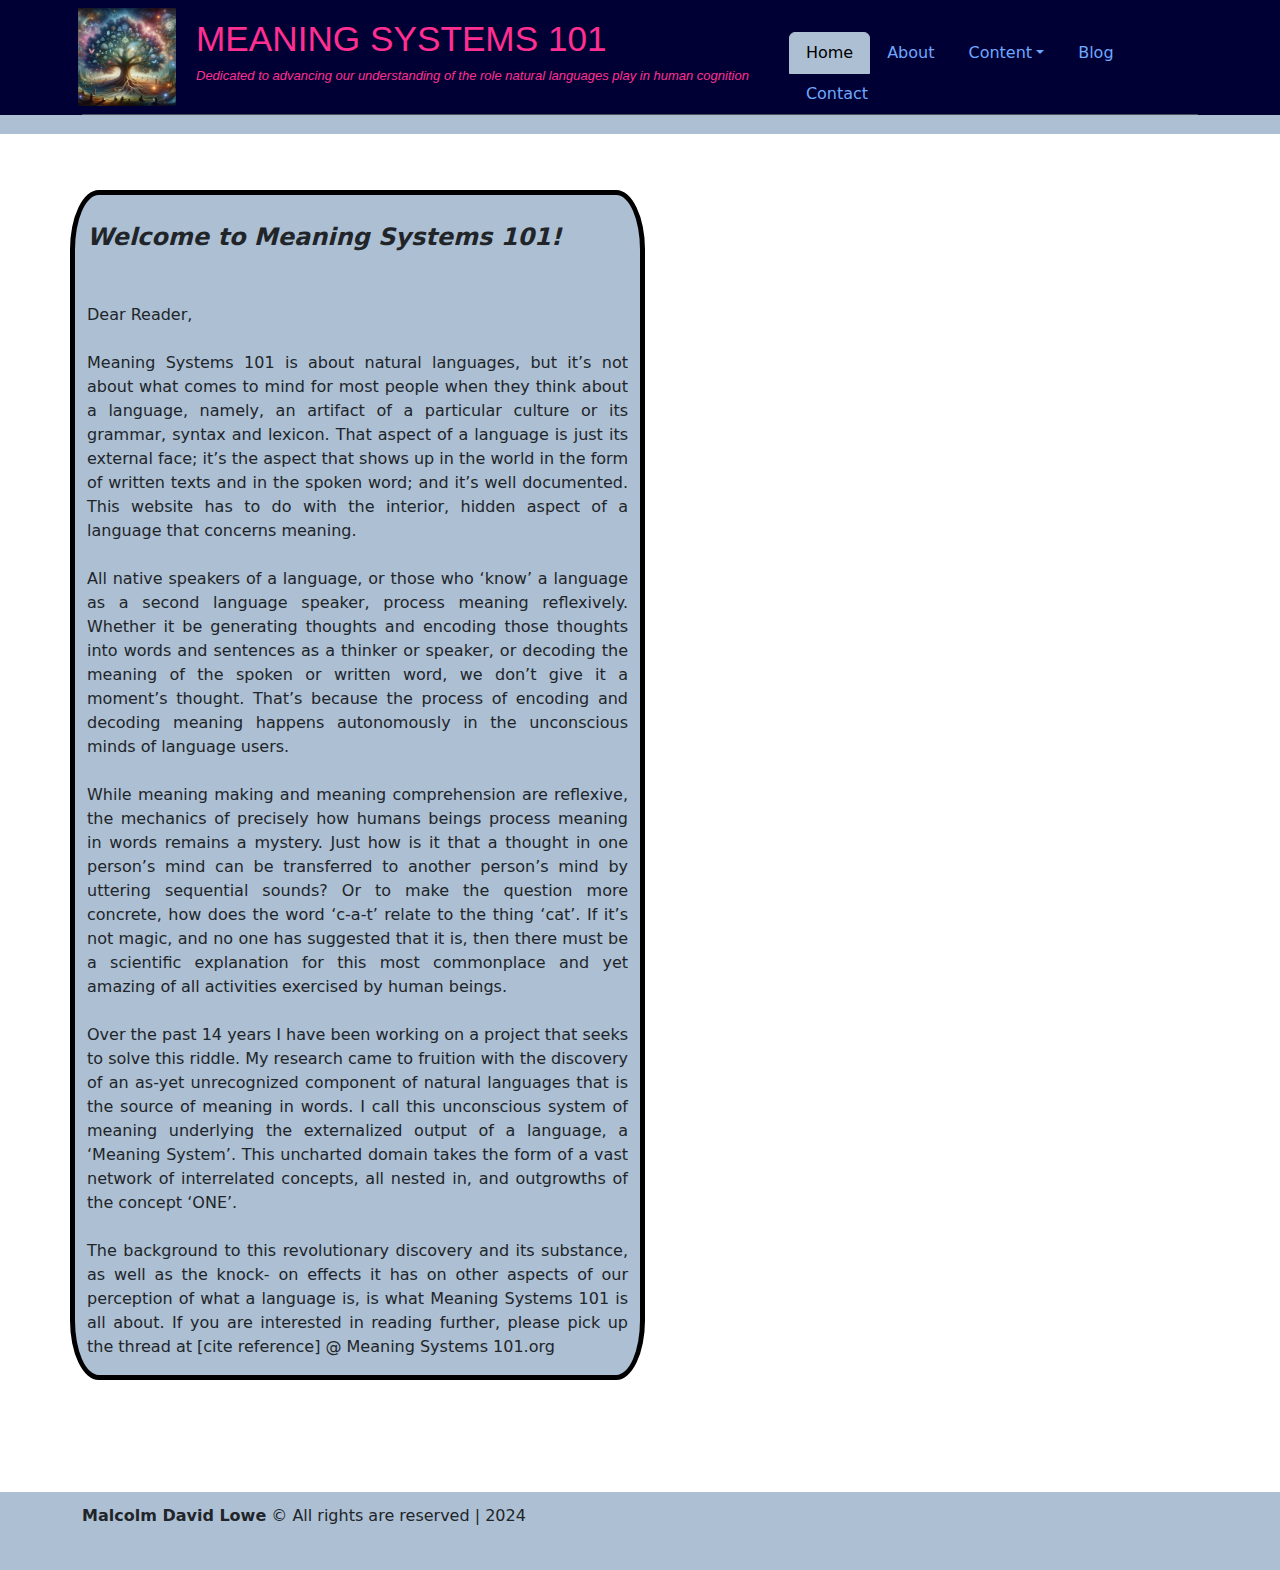
<file: index.html>
<!DOCTYPE html>
<html lang="en">

<head>
  <meta charset="UTF-8">
  <meta name="viewport" content="width=device-width, initial-scale=1.0">
  <title>Meaning Systems 101</title>
  <link href="https://cdn.jsdelivr.net/npm/bootstrap@5.3.3/dist/css/bootstrap.min.css" rel="stylesheet"
    integrity="sha384-QWTKZyjpPEjISv5WaRU9OFeRpok6YctnYmDr5pNlyT2bRjXh0JMhjY6hW+ALEwIH" crossorigin="anonymous">
  <link rel="stylesheet" href="style.css">
</head>

<body>
  <div id="header-band">
    <div class="container">
      <!-- This is the header of the site -->
      <nav class="navbar border-bottom border-body p-0" data-bs-theme="dark">
        <div class="row align-items-center">
          <img src="assets/treeofmean.png" alt="Logo" id="logo" class="col p-2">
          <a class="navbar-brand col" href="#">MEANING SYSTEMS 101<br><p id="header-subtitle"><em>Dedicated to advancing our understanding of the role natural languages play in human cognition</em></p></a>
          <div class="d-none d-lg-block align-self-end col">
            <ul id="navheader" class="nav nav-tabs">
              <li class="nav-item">
                <a class="nav-link active" aria-current="page" data-bs-toggle="tab" href="#home-content" role="button"
                  aria-controls="home-content">Home</a>
              </li>
              <li class="nav-item">
                <a class="nav-link" aria-current="page" data-bs-toggle="tab" href="#about-content" role="button"
                  aria-controls="about-content">About</a>
              </li>
              <li class="nav-item dropdown">
                <a class="nav-link btn btn-secondary dropdown-toggle" aria-current="page" data-bs-toggle="dropdown" href="#content-content" role="button"
                  aria-controls="content-content">Content</a>

                <ul class="dropdown-menu">
                  <li><a class="dropdown-item" href="#">Action</a></li>
                  <li><a class="dropdown-item" href="#">Another action</a></li>
                  <li><a class="dropdown-item" href="#">Something else here</a></li>
                </ul>                
              </li>
              <li class="nav-item">
                <a class="nav-link" aria-current="page" data-bs-toggle="tab" href="#blog-content" role="button"
                  aria-controls="blog-content">Blog</a>
              </li>
              <li class="nav-item">
                <a class="nav-link" aria-current="page" data-bs-toggle="tab" href="#contact-content" role="button"
                  aria-controls="contact-content">Contact</a>
              </li>
            </ul>
          </div>
        </div>
      </nav>
    </div>
    <div id="spacer" class="nav-tabs-container">
      <!-- This is just a colored bar to space the content and blend with the tabs -->
    </div>
  </div>
  <!-- Mobile version of navbar -->
  <div class="d-block d-lg-none">
    <div class="container">
      <div class="row">
        <ul class="nav flex-column text-center nav-tabs">
          <li><a class="nav-link active" href="#home-content" aria-current="page" data-bs-toggle="tab">Home</a></li>
          <li><a class="nav-link" href="#about-content" data-bs-toggle="tab">About</a></li>
          <li><a class="nav-link" href="#content-content" data-bs-toggle="tab">Content</a></li>
          <li><a class="nav-link" href="#blog-content" data-bs-toggle="tab">Blog</a></li>
          <li><a class="nav-link" href="#contact-content" data-bs-toggle="tab">Contact</a></li>
        </ul>
      </div>
    </div>
  </div>
  <!-- This is content of the home tab -->
  <div id="home-content" class="collapse show">
    <div class="container">
      <div class="row" id="main-text">
        <!-- This is the content of the 2 divided panels -->
        <div class="col main-col border border-5 border-black">
          <p>
            <br>
            <em id="big-main"><strong>Welcome to Meaning Systems 101!</strong></em>
            <br>
            <br>
            <br>
            Dear Reader,
            <br>
            <br>
            Meaning Systems 101 is about natural languages, but it’s not about what comes to mind
            for most people when they think about a language, namely, an artifact of a particular
            culture or its grammar, syntax and lexicon. That aspect of a language is just its
            external face; it’s the aspect that shows up in the world in the form of written texts and
            in the spoken word; and it’s well documented. This website has to do with the interior,
            hidden aspect of a language that concerns meaning.
            <br>
            <br>
            All native speakers of a language, or those who ‘know’ a language as a second
            language speaker, process meaning reflexively. Whether it be generating thoughts and
            encoding those thoughts into words and sentences as a thinker or speaker, or decoding
            the meaning of the spoken or written word, we don’t give it a moment’s thought. That’s
            because the process of encoding and decoding meaning happens autonomously in the
            unconscious minds of language users.
            <br>
            <br>
            While meaning making and meaning comprehension are reflexive, the mechanics of
            precisely how humans beings process meaning in words remains a mystery. Just how is
            it that a thought in one person’s mind can be transferred to another person’s mind by
            uttering sequential sounds? Or to make the question more concrete, how does the word
            ‘c-a-t’ relate to the thing ‘cat’. If it’s not magic, and no one has suggested that it is, then
            there must be a scientific explanation for this most commonplace and yet amazing of all
            activities exercised by human beings.
            <br>
            <br>
            Over the past 14 years I have been working on a project that seeks to solve this riddle.
            My research came to fruition with the discovery of an as-yet unrecognized component of
            natural languages that is the source of meaning in words. I call this unconscious system
            of meaning underlying the externalized output of a language, a ‘Meaning System’.
            This uncharted domain takes the form of a vast network of interrelated concepts, all
            nested in, and outgrowths of the concept ‘ONE’.
            <br>
            <br>
            The background to this revolutionary discovery and its substance, as well as the knock-
            on effects it has on other aspects of our perception of what a language is, is what
            Meaning Systems 101 is all about. If you are interested in reading further, please pick
            up the thread at [cite reference] @ Meaning Systems 101.org
          </p>
        </div>
        <div class="col">
          <p>
            <!-- This is where the content of the second panel would go -->
          </p>
        </div>
      </div>
    </div>
  </div>
  <!-- This is content of the contact tab -->
  <div id="contact-content" class="collapse">
    <div class="container mt-5">
      <h2>Contact Me</h2>
      <form>
        <div class="mb-3">
          <label for="name" class="form-label">Name</label>
          <input type="text" class="form-control" id="name" placeholder="Enter your name">
        </div>
        <div class="mb-3">
          <label for="email" class="form-label">Email</label>
          <input type="email" class="form-control" id="email" placeholder="Enter your email">
        </div>
        <div class="mb-3">
          <label for="message" class="form-label">Message</label>
          <textarea class="form-control" id="message" rows="3" placeholder="Write your message here"></textarea>
        </div>
        <button type="submit" class="btn btn-primary">Send Message</button>
      </form>
    </div>

  </div>
  <!-- Footer, you're welcome -->
  <footer id="bottom-footer">
    <div class="container">
      <p>
        <strong>Malcolm David Lowe</strong>
        © All rights are reserved | 2024
      </p>
    </div>
  </footer>
  </div>
  <script src="https://cdn.jsdelivr.net/npm/bootstrap@5.3.3/dist/js/bootstrap.bundle.min.js"
    integrity="sha384-YvpcrYf0tY3lHB60NNkmXc5s9fDVZLESaAA55NDzOxhy9GkcIdslK1eN7N6jIeHz"
    crossorigin="anonymous"></script>
  <script src="script.js"></script>
</body>

</html>
</file>
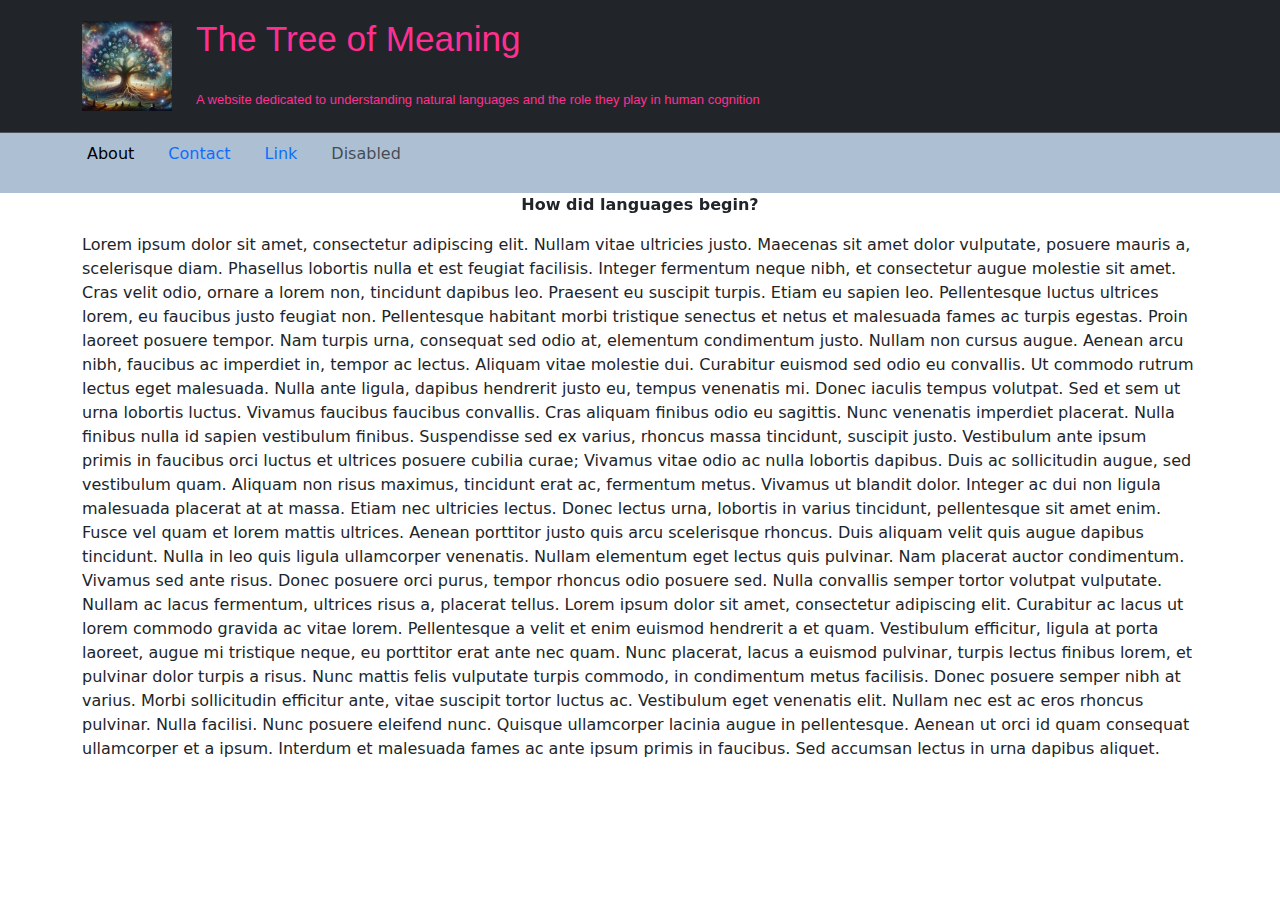
<file: main.html>
<!DOCTYPE html>
<html lang="en">

<head>
  <meta charset="UTF-8">
  <meta name="viewport" content="width=device-width, initial-scale=1.0">
  <title>Tree Of Meaning</title>
  <link href="https://cdn.jsdelivr.net/npm/bootstrap@5.3.3/dist/css/bootstrap.min.css" rel="stylesheet"
    integrity="sha384-QWTKZyjpPEjISv5WaRU9OFeRpok6YctnYmDr5pNlyT2bRjXh0JMhjY6hW+ALEwIH" crossorigin="anonymous">
  <link rel="stylesheet" href="style.css">
</head>

<body>
  <nav class="navbar bg-dark border-bottom border-body" data-bs-theme="dark">
    <div class="container">
      <div class="row align-items-center">
        <img src="assets/treeofmean.png" alt="Logo" id="logo" class="image-fluid col">
        <a class="navbar-brand col" href="#">The Tree of Meaning <br> <span id="header-subtitle">A website dedicated to
            understanding natural languages and the role they play in human cognition</span> </a>
      </div>
    </div>
  </nav>
  <div class="d-block d-lg-none">
    <div class="container">
      <div class="row">
        <ul class="nav flex-column text-center">
          <li><a class="nav-link active" href="#about-content" aria-current="page" data-bs-toggle="tab">About</a></li>
          <li><a class="nav-link" href="#contact-content" data-bs-toggle="tab">Contact</a></li>
          <!-- Other options -->
        </ul>
      </div>
    </div>
  </div>

  <div class="d-none d-lg-block">
    <div id="top-nav-container" class="nav-tabs-container" role="navigation">
      <div class="container">
        <div class="row">
          <ul id="navheader" class="nav nav-tabs">
            <li class="nav-item">
              <a class="nav-link active" aria-current="page" data-bs-toggle="tab" href="#about-content" role="button"
                aria-controls="about-content">About</a>
            </li>
            <li class="nav-item">
              <a class="nav-link" aria-current="page" data-bs-toggle="tab" href="#contact-content" role="button"
                aria-controls="contact-content">Contact</a>
            </li>
            <li class="nav-item">
              <a class="nav-link" href="#">Link</a>
            </li>
            <li class="nav-item">
              <a class="nav-link disabled" aria-disabled="true">Disabled</a>
            </li>
          </ul>
        </div>
      </div>
    </div>
    <div id="spacer" class="nav-tabs-container">

    </div>
  </div>

  <div id="about-content" class="collapse show">
    <div class="container">
      <div class="row">
        <div class="col-md-8 mx-auto">
          <div id="quote-carousel" class="carousel slide carousel-fade">
            <div class="carousel-inner text-center">
              <div class="carousel-item active">
                <p class="d-block w-100 quote">How did languages begin?</p>
              </div>
              <div class="carousel-item">
                <p class="d-block w-100 quote">Why the Gospel according to John begins with the line 'In the beginning
                  was
                  Word'?</p>
              </div>
              <div class="carousel-item">
                <p class="d-block w-100 quote">Why the alphabetic letters of the Roman alphabet are configured in the
                  way
                  they are, and how these symbols are related to the sounds they represent?</p>
              </div>
              <div class="carousel-item">
                <p class="d-block w-100 quote">Why things are named the way they are? Why, for example, is a giraffe
                  called a giraffe, an onion called an onion, and a window called a window? Are these random labels or
                  are
                  they connected in some way to the object named?</p>
              </div>
            </div>
            <button class="carousel-control-prev" type="button" data-bs-target="#quote-carousel" data-bs-slide="prev">
              <span class="carousel-control-prev-icon" aria-hidden="true"></span>
              <span class="visually-hidden">Previous</span>
            </button>
            <button class="carousel-control-next" type="button" data-bs-target="#quote-carousel" data-bs-slide="next">
              <span class="carousel-control-next-icon" aria-hidden="true"></span>
              <span class="visually-hidden">Next</span>
            </button>
          </div>
        </div>
      </div>
    </div>
    <div id="bottom-nav-container" class="nav-tabs-container">
      <div class="container">
        <div class="row">
          <p>
            Lorem ipsum dolor sit amet, consectetur adipiscing elit. Nullam vitae ultricies justo. Maecenas sit amet
            dolor vulputate, posuere mauris a, scelerisque diam. Phasellus lobortis nulla et est feugiat facilisis.
            Integer fermentum neque nibh, et consectetur augue molestie sit amet. Cras velit odio, ornare a lorem non,
            tincidunt dapibus leo. Praesent eu suscipit turpis. Etiam eu sapien leo. Pellentesque luctus ultrices lorem,
            eu faucibus justo feugiat non. Pellentesque habitant morbi tristique senectus et netus et malesuada fames ac
            turpis egestas. Proin laoreet posuere tempor. Nam turpis urna, consequat sed odio at, elementum condimentum
            justo. Nullam non cursus augue.

            Aenean arcu nibh, faucibus ac imperdiet in, tempor ac lectus. Aliquam vitae molestie dui. Curabitur euismod
            sed odio eu convallis. Ut commodo rutrum lectus eget malesuada. Nulla ante ligula, dapibus hendrerit justo
            eu, tempus venenatis mi. Donec iaculis tempus volutpat. Sed et sem ut urna lobortis luctus. Vivamus faucibus
            faucibus convallis. Cras aliquam finibus odio eu sagittis. Nunc venenatis imperdiet placerat. Nulla finibus
            nulla id sapien vestibulum finibus. Suspendisse sed ex varius, rhoncus massa tincidunt, suscipit justo.
            Vestibulum ante ipsum primis in faucibus orci luctus et ultrices posuere cubilia curae; Vivamus vitae odio
            ac nulla lobortis dapibus.

            Duis ac sollicitudin augue, sed vestibulum quam. Aliquam non risus maximus, tincidunt erat ac, fermentum
            metus. Vivamus ut blandit dolor. Integer ac dui non ligula malesuada placerat at at massa. Etiam nec
            ultricies lectus. Donec lectus urna, lobortis in varius tincidunt, pellentesque sit amet enim. Fusce vel
            quam et lorem mattis ultrices. Aenean porttitor justo quis arcu scelerisque rhoncus. Duis aliquam velit quis
            augue dapibus tincidunt. Nulla in leo quis ligula ullamcorper venenatis. Nullam elementum eget lectus quis
            pulvinar. Nam placerat auctor condimentum. Vivamus sed ante risus. Donec posuere orci purus, tempor rhoncus
            odio posuere sed. Nulla convallis semper tortor volutpat vulputate.

            Nullam ac lacus fermentum, ultrices risus a, placerat tellus. Lorem ipsum dolor sit amet, consectetur
            adipiscing elit. Curabitur ac lacus ut lorem commodo gravida ac vitae lorem. Pellentesque a velit et enim
            euismod hendrerit a et quam. Vestibulum efficitur, ligula at porta laoreet, augue mi tristique neque, eu
            porttitor erat ante nec quam. Nunc placerat, lacus a euismod pulvinar, turpis lectus finibus lorem, et
            pulvinar dolor turpis a risus. Nunc mattis felis vulputate turpis commodo, in condimentum metus facilisis.
            Donec posuere semper nibh at varius. Morbi sollicitudin efficitur ante, vitae suscipit tortor luctus ac.

            Vestibulum eget venenatis elit. Nullam nec est ac eros rhoncus pulvinar. Nulla facilisi. Nunc posuere
            eleifend nunc. Quisque ullamcorper lacinia augue in pellentesque. Aenean ut orci id quam consequat
            ullamcorper et a ipsum. Interdum et malesuada fames ac ante ipsum primis in faucibus. Sed accumsan lectus in
            urna dapibus aliquet.
          </p>
        </div>
      </div>
    </div>
  </div>
  <div id="contact-content" class="collapse">
    <div class="container">
      <div class="row">
        <div class="col-md-8 mx-auto">
          <div id="quote-carousel" class="carousel slide carousel-fade">
            <div class="carousel-inner text-center">
              <div class="carousel-item active">
                <p class="d-block w-100 quote">Testing 1</p>
              </div>
              <div class="carousel-item">
                <p class="d-block w-100 quote">Why the Gospel according to John begins with the line 'In the beginning
                  was
                  Word'?</p>
              </div>
              <div class="carousel-item">
                <p class="d-block w-100 quote">Why the alphabetic letters of the Roman alphabet are configured in the
                  way
                  they are, and how these symbols are related to the sounds they represent?</p>
              </div>
              <div class="carousel-item">
                <p class="d-block w-100 quote">Why things are named the way they are? Why, for example, is a giraffe
                  called a giraffe, an onion called an onion, and a window called a window? Are these random labels or
                  are
                  they connected in some way to the object named?</p>
              </div>
            </div>
            <button class="carousel-control-prev" type="button" data-bs-target="#quote-carousel" data-bs-slide="prev">
              <span class="carousel-control-prev-icon" aria-hidden="true"></span>
              <span class="visually-hidden">Previous</span>
            </button>
            <button class="carousel-control-next" type="button" data-bs-target="#quote-carousel" data-bs-slide="next">
              <span class="carousel-control-next-icon" aria-hidden="true"></span>
              <span class="visually-hidden">Next</span>
            </button>
          </div>
        </div>
      </div>
    </div>
    <div id="bottom-nav-container" class="nav-tabs-container">
      <div class="container">
        <div class="row">
          <p>
            Lorem ipsum dolor sit amet, consectetur adipiscing elit. Curabitur arcu ipsum, pharetra vel leo vitae,
            consequat rutrum metus. Nunc in vulputate arcu, ac dictum nisi. Quisque blandit eros tellus, eu efficitur
            metus scelerisque ac. In consectetur tincidunt sagittis. Quisque a tempus turpis. Sed mollis diam in
            placerat dapibus. Cras est risus, convallis bibendum ligula id, fermentum laoreet eros. Sed venenatis, nisi
            in suscipit imperdiet, orci eros bibendum neque, in ultrices augue leo sed ante. Proin molestie leo ut magna
            porttitor vehicula. In vitae tortor at eros ultricies laoreet a at leo.

            Suspendisse molestie nibh at tortor sagittis, in euismod nulla eleifend. Class aptent taciti sociosqu ad
            litora torquent per conubia nostra, per inceptos himenaeos. Aenean posuere fermentum diam congue bibendum.
            Maecenas sed ultricies tellus, ut euismod sem. Donec tempus eros sed augue aliquam eleifend. Phasellus
            laoreet efficitur sem, maximus laoreet tortor suscipit non. Quisque vel cursus leo. Aliquam mattis ultrices
            elit id imperdiet.

            Sed euismod arcu vel mauris ultricies, sit amet luctus lacus volutpat. Duis pulvinar justo in ullamcorper
            auctor. Morbi nisl enim, semper at eleifend at, gravida non tortor. Vivamus cursus, metus vel suscipit
            eleifend, neque diam fringilla libero, at fermentum velit libero quis turpis. Lorem ipsum dolor sit amet,
            consectetur adipiscing elit. Duis vitae leo et elit fermentum egestas vitae non lectus. Donec et risus eget
            sapien congue fringilla. Maecenas faucibus ex et tempus mollis. Ut urna odio, maximus nec mauris at, gravida
            suscipit erat. Vivamus ac accumsan magna. Class aptent taciti sociosqu ad litora torquent per conubia
            nostra, per inceptos himenaeos. Donec vehicula, elit suscipit iaculis dignissim, metus turpis efficitur
            nunc, quis dignissim leo nisl sed nisl. Vestibulum ante ipsum primis in faucibus orci luctus et ultrices
            posuere cubilia curae; Sed viverra, diam sit amet aliquet tempor, metus diam semper odio, sit amet tempor
            metus leo id mauris. Nunc dapibus commodo suscipit. Suspendisse eleifend, odio in venenatis mattis, purus
            dui blandit lacus, elementum sodales purus lectus at metus.

            Nunc vitae dapibus nunc, vel hendrerit leo. Aliquam semper sodales egestas. In condimentum venenatis ipsum.
            Curabitur a rhoncus nibh, quis bibendum nisl. Cras dolor turpis, interdum et purus sed, faucibus cursus mi.
            Integer ullamcorper diam at porta elementum. Sed tincidunt malesuada augue, eget porta tellus ornare sed.
            Nulla cursus lorem ac porta iaculis. Quisque imperdiet lectus bibendum scelerisque interdum. Morbi id lectus
            eget leo tincidunt molestie. Praesent nibh augue, ultrices id tempus et, ornare id ipsum. Sed sit amet
            facilisis nulla, in pretium ipsum.

            Donec ultrices leo neque. Nulla facilisi. Proin tincidunt scelerisque commodo. Nullam quis ante auctor,
            congue velit quis, sodales lectus. Fusce imperdiet leo ac ipsum condimentum posuere. Aliquam efficitur orci
            nisi, eget euismod ligula venenatis sed. Pellentesque lobortis urna in nisi tempor, at pretium sapien
            bibendum. Nulla venenatis posuere odio, vitae rhoncus nunc mattis id. Vestibulum at pretium quam. Nam sit
            amet arcu placerat, blandit metus non, luctus dolor. Integer tincidunt dapibus eros. Curabitur tempus vitae
            mauris quis condimentum. Sed non quam laoreet, tempor enim nec, placerat dolor. Quisque eget aliquet velit,
            sit amet luctus turpis. Vivamus suscipit faucibus turpis et vehicula.
          </p>
        </div>
      </div>
    </div>
  </div>
  </div>
  <script src="https://cdn.jsdelivr.net/npm/bootstrap@5.3.3/dist/js/bootstrap.bundle.min.js"
    integrity="sha384-YvpcrYf0tY3lHB60NNkmXc5s9fDVZLESaAA55NDzOxhy9GkcIdslK1eN7N6jIeHz"
    crossorigin="anonymous"></script>
</body>

</html>
</file>
<file: style.css>
#logo {
    max-width: 10%;
}

#spacer {
  background-color: #acbfd3;
  padding-top: 1.5%;
  margin-left: 0;
  margin-right: 0;
}

#navheader {
  border-bottom-width: 0px;
}

#top-nav-container {
    background-color: #acbfd3;
  }
  
#bottom-footer {
    background-color: #acbfd3;
    padding-top: 1%;
    padding-bottom: 2%;
  }

  #main-text {
    padding-top: 5%;
    padding-bottom: 10%;
    text-align: justify;
  }

  #big-main {
    font-size: x-large;
  }

  #header-subtitle {
    font-size: small;
  }

  #header-band {
    background-color: #000034;
    

  }

  .main-col {
    background-color: #acbfd3;
    border-radius: 5%;
  }

  .navbar-brand {
    color: #ff2f92;
    font-size: 220%;
    font-family: 'Gill Sans', 'Gill Sans MT', Calibri, 'Trebuchet MS', sans-serif;
  }

  .tab-content {
    transition: transform 0.5s ease-in-out, opacity 0.5s ease;
    transform: translateY(0);
    opacity: 1;
  }
  
  .tab-content.hide {
    transform: translateY(-100%);
    opacity: 0;
  }  

  .quote {
    font-weight: bolder; 
  }
  
  .nav-tabs .nav-link.active {
    background-color: #acbfd3;
    color: #000; /* Optional: Change text color for active tab */
    border-color: #acbfd3;
  }
</file>
